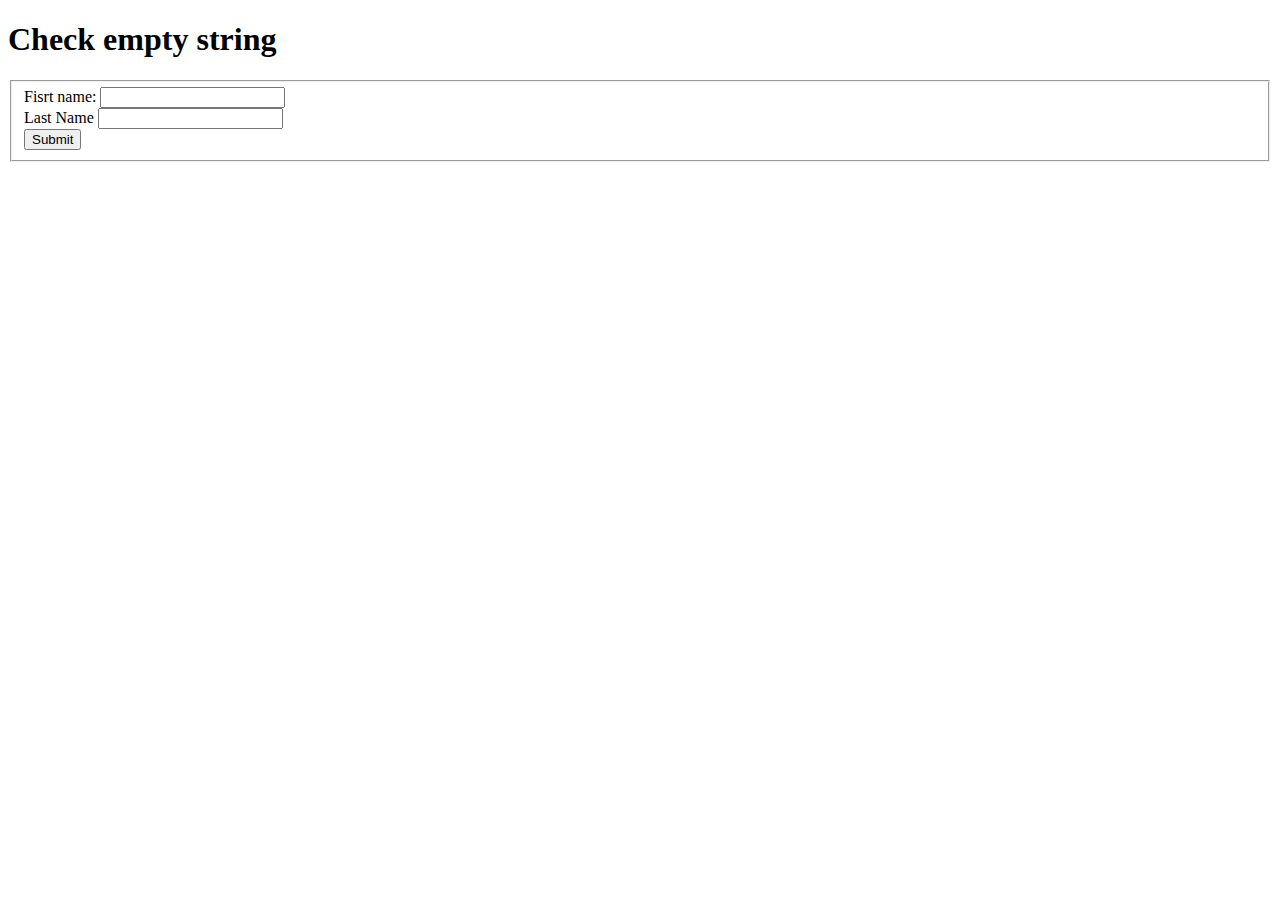
<file: InputValidation.html>
<!DOCTYPE html>
<html>
<head>
	<title> Input Validation </title>
	<meta charset="utf-8">
	<meta name="Author" content="Inoussa M.">

	<script type="text/javascript">
		function checkForBlank(){

			if(document.getElementById("fname").value == ""){
				alert('Please eneter your firstname');
				document.getElementById("fname").style.bordercolor = "red";
				return false;
			}
			else if (document.getElementById("lname").value == ""){
				alert('Please eneter your last name');
				document.getElementById("lname").style.bordercolor = "red";
				return false;
			}
		}
	</script>
</head>
 
<body>
 <h1> Check empty string</h1>

 <form method="post" action="#" onsubmit="return checkForBlank()">
 <fieldset>
 <label>Fisrt name: 
 <input type="text" id="fname" name="fname"> <br>
 Last Name <input type="text" id="lname" name="lname"> </label><br>
 <input type="submit" name="send data"> 
 </fieldset> </form>
</body>
</html>
</file>
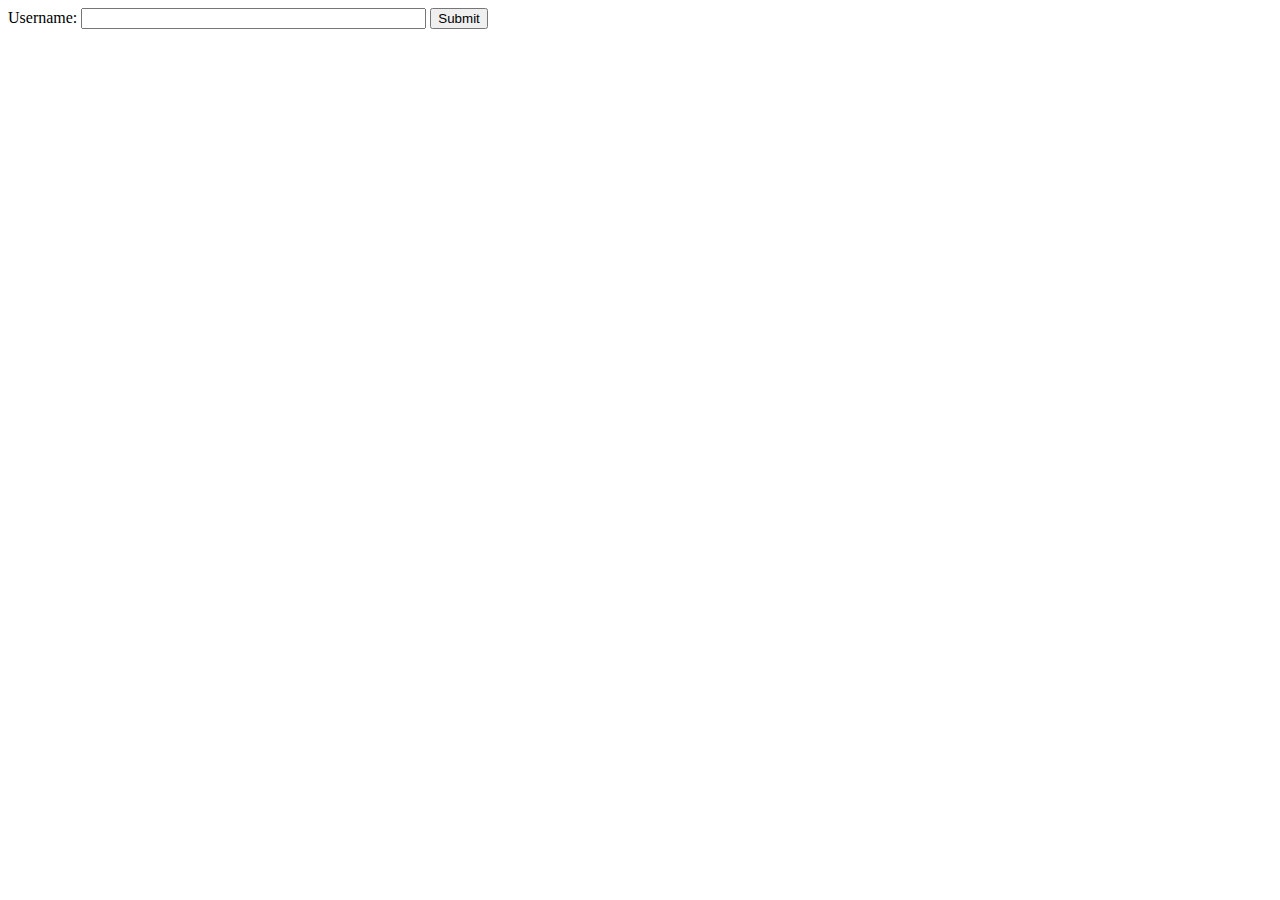
<file: LoginScreen.html>
<!DOCTYPE html>
<html>
<head>
	<title>Login Screen Page</title>
</head>
<!-- <body>
<br> <form method ="post" action="badsite.com/login">
Login: <input type="text" name="username"></br>
Password: <input type="Password" name="Password">
<input type="submit" value="submit" /></form>
</body> -->

<body>
<form id="form1">
Username: <input type="text" name="username" size="40">
<!-- Password: <input type="Password" name="password"> -->
<button onclick="outCredential()">Submit</button>
</form>
	<script type="text/javascript">
	function outCredential(){
		//var name = prompt("Please enter our name "); 
		var a=6,b=5,ans=a+b,y,password,username;
		y=document.getElementById("form1");
		//z = document.getElementById("form1").value;
		username=y.elements["username"].value;
		//password = y.elements["password"].value;
		document.getElementById("D1").innerHTML="Hello"+username+"<br>";
		//document.getElementById("D1").innerHTML+= "your Password is "+password+"<br>";
		//document.write("The answer is " + ans + " and z is "+ y);
	}
	</script>

	<p id="D1"></p>
</body>
</html>
</file>
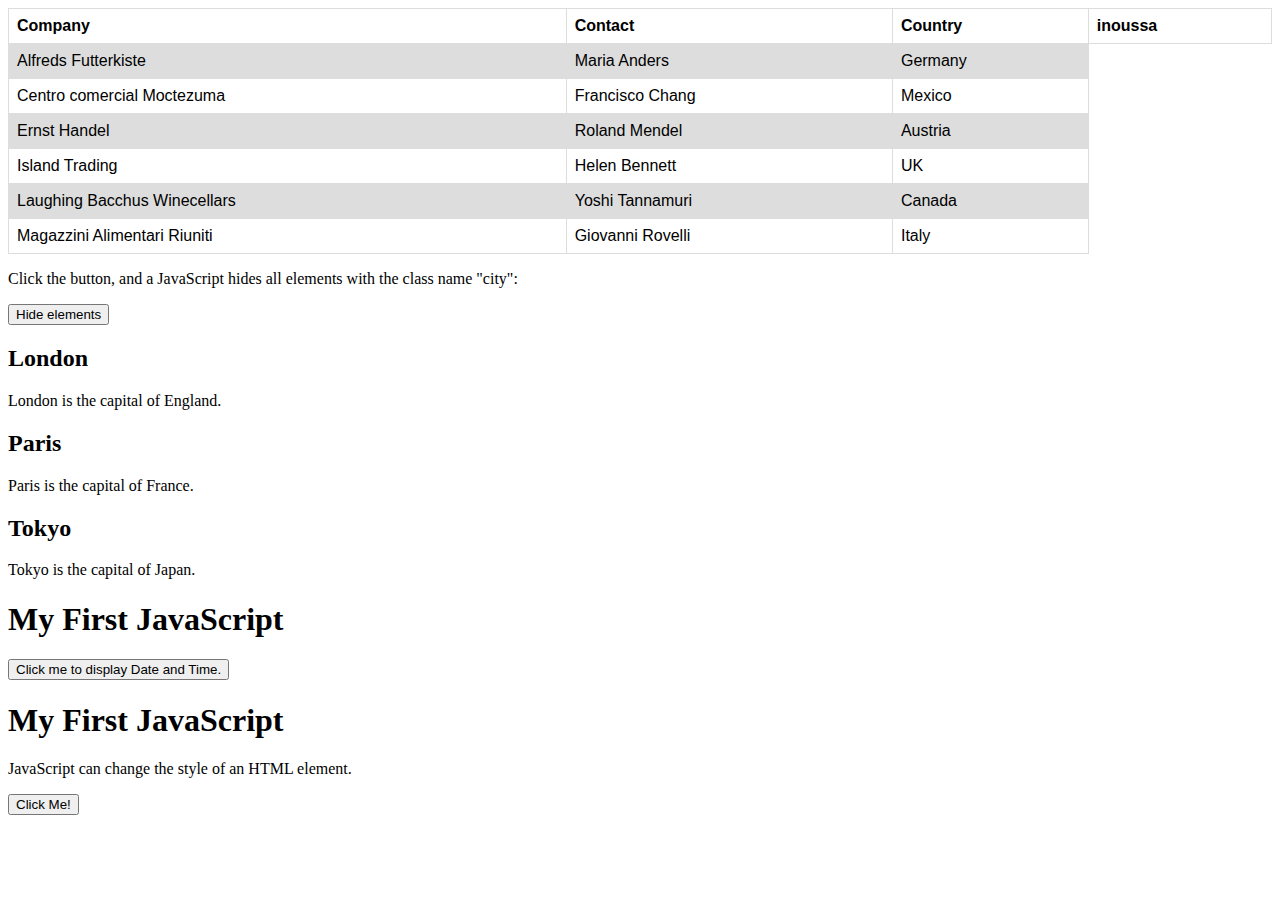
<file: Training2Table.html>
<!DOCTYPE html>
<html>
<head>
<style>
table {
    font-family: arial, sans-serif;
    border-collapse: collapse;
    width: 100%;
}

td, th {
    border: 1px solid #dddddd;
    text-align: left;
    padding: 8px;
}

tr:nth-child(even) {
    background-color: #dddddd;
}
</style>
</head>
<body>

<table>
  <tr>
    <th>Company</th>
    <th>Contact</th>
    <th>Country</th>
    <!--<th colspan="2">Telephone</th> -->
     <th>inoussa</th>
  </tr>
  <tr>
    <td>Alfreds Futterkiste</td>
    <td>Maria Anders</td>
    <td>Germany</td>
  </tr>
  <tr>
    <td>Centro comercial Moctezuma</td>
    <td>Francisco Chang</td>
    <td>Mexico</td>
  </tr>
  <tr>
    <td>Ernst Handel</td>
    <td>Roland Mendel</td>
    <td>Austria</td>
  </tr>
  <tr>
    <td>Island Trading</td>
    <td>Helen Bennett</td>
    <td>UK</td>
  </tr>
  <tr>
    <td>Laughing Bacchus Winecellars</td>
    <td>Yoshi Tannamuri</td>
    <td>Canada</td>
  </tr>
  <tr>
    <td>Magazzini Alimentari Riuniti</td>
    <td>Giovanni Rovelli</td>
    <td>Italy</td>
  </tr>
</table>

<head>
<script type="text/javascript">
function myFunction() {
  var x = document.getElementsByClassName("city");
  for (var i = 0; i < x.length; i++) {
    x[i].style.display = "none";
  }
}
</script>
</head>

<body>

<p>Click the button, and a JavaScript hides all elements with the class name "city":</p>

<button onclick="myFunction()">Hide elements</button>

<h2 class="city">London</h2>
<p>London is the capital of England.</p>

<h2 class="city">Paris</h2>
<p>Paris is the capital of France.</p>

<h2 class="city">Tokyo</h2>
<p>Tokyo is the capital of Japan.</p>
<h1>My First JavaScript</h1>

<button type="button"
onclick="document.getElementById('demo').innerHTML = Date()">
Click me to display Date and Time.</button>

<p id="demo"></p>

<h1>My First JavaScript</h1>

<p id="demo">JavaScript can change the style of an HTML element.</p>

<script>
function myFunction() {
    document.getElementById("demo").style.fontSize = "25px"; 
    document.getElementById("demo").style.color = "red";
    document.getElementById("demo").style.backgroundColor = "yellow";        
}
</script>

<button type="button" onclick="myFunction()">Click Me!</button>


</body>

</html>
</file>
